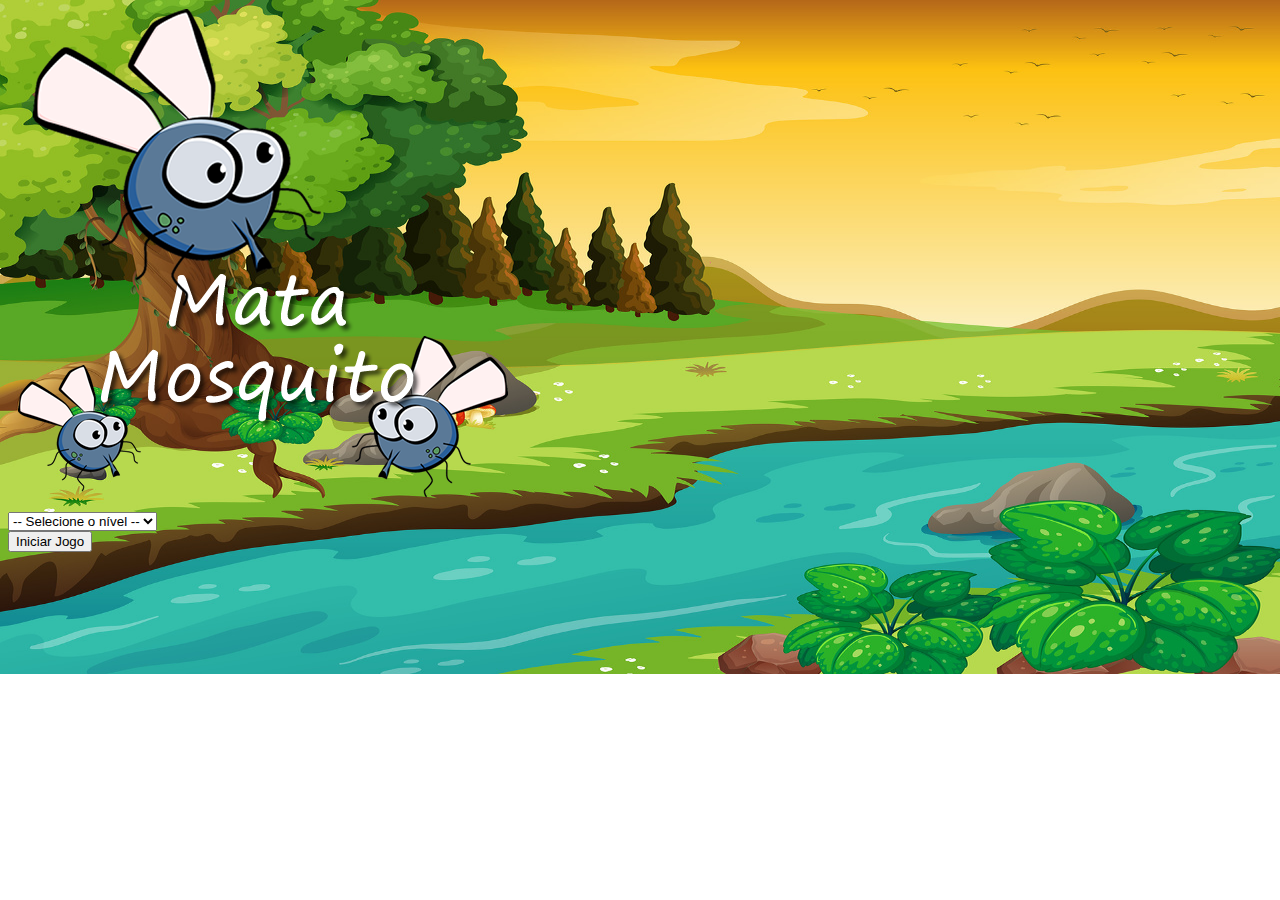
<file: index.html>
<!DOCTYPE html>
<html lang="en">

<head>
  <meta charset="UTF-8">
  <meta name="viewport" content="width=device-width, initial-scale=1.0">
  <title>App Game Mata Mosquito</title>
  <link rel="stylesheet" href="https://stackpath.bootstrapcdn.com/bootstrap/4.1.3/css/bootstrap.min.css" integrity="sha384-MCw98/SFnGE8fJT3GXwEOngsV7Zt27NXFoaoApmYm81iuXoPkFOJwJ8ERdknLPMO" crossorigin="anonymous">
  <link rel="stylesheet" href="style.css">

  <script>
    function iniciarJogo() {
      var nivel = document.getElementById('nivel').value

      if (nivel === '') {
        alert('Selecione um nível para iniciar o jogo')
        return false
      }
      window.location.href = "app.html?" + nivel
    }
  </script>

</head>

<body>
  <div class="container">
    <div class="row">
      <div class="col">
        <div class="d-flex justify-content-center">
          <img src="imagens/game.png" alt="">
        </div>
      </div>
    </div>

    <div class="row">
      <div class="col">
        <div class="d-flex justify-content-center">
          <div class="mb-2">
            <select class="form-control" id="nivel">
              <option value="">-- Selecione o nível --</option>
              <option value="normal">Normal</option>
              <option value="dificil">Difícil</option>
              <option value="chucknorris">Chuck Norris</option>
            </select>
          </div>
        </div>
      </div>
    </div>

    <div class="row">
      <div class="col">
        <div class="d-flex justify-content-center">
          <button type="button" class="btn btn-danger btn-lg" onclick="iniciarJogo()">Iniciar Jogo</button>
        </div>
      </div>
    </div>
  </div>
</body>

</html>
</file>
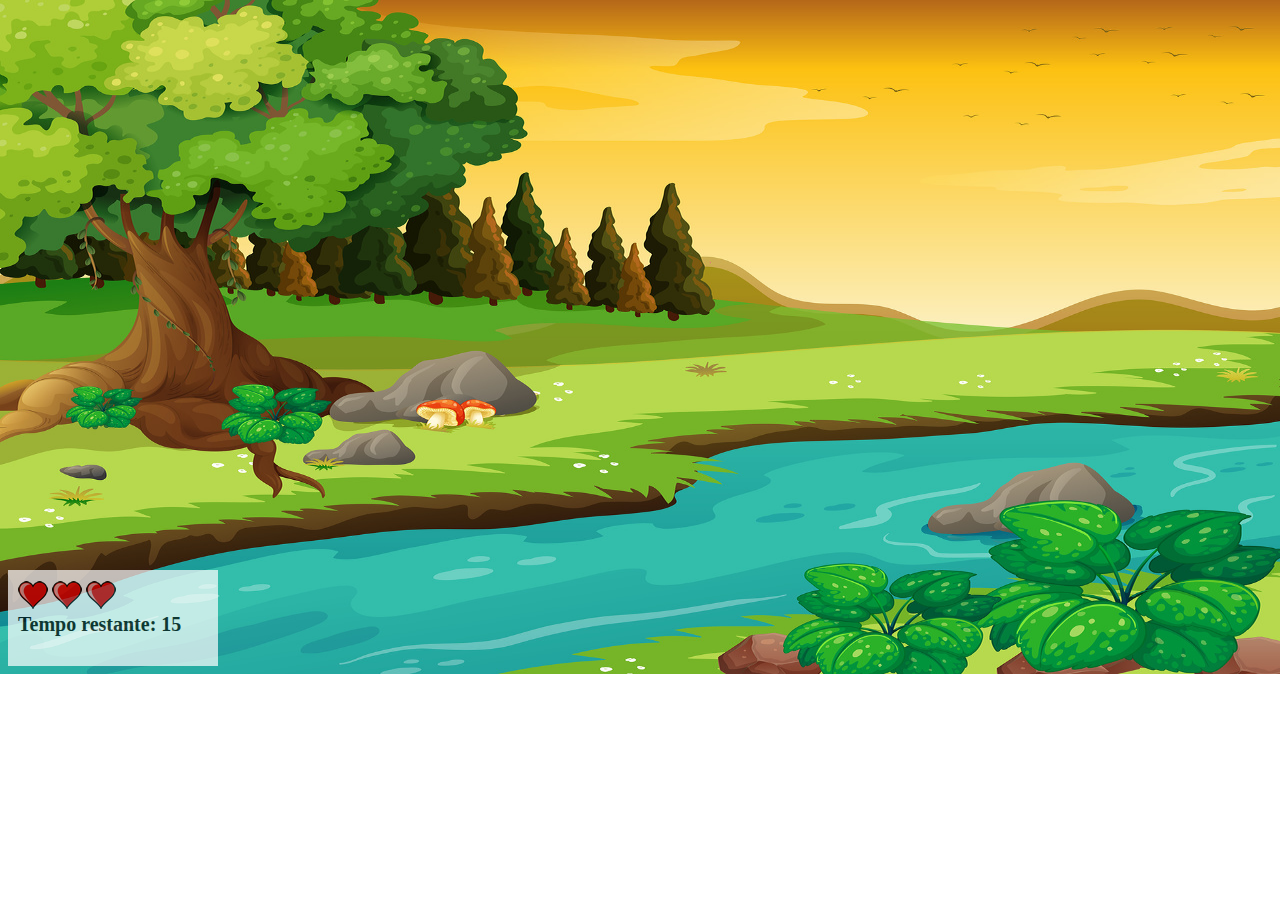
<file: app.html>
<!DOCTYPE html>
<html lang="pt-BR">

<head>
  <meta charset="UTF-8">
  <meta name="viewport" content="width=device-width, initial-scale=1.0">
  <title>App Game Mata Mosquito</title>

  <link rel="stylesheet" href="style.css">
  <script src="jogo.js"></script>
</head>

<body onresize="ajustaTamanhoPalcoJogo()">

  <div class="painel">
    <div class="vidas">
      <img id="v1" src="imagens/coracao_cheio.png" alt="Coração Vazio">
      <img id="v2" src="imagens/coracao_cheio.png" alt="Coração Cheio">
      <img id="v3" src="imagens/coracao_cheio.png" alt="Coração Cheio">
    </div>
    <div class="cronometro">Tempo restante: <span id="cronometro"></span></div>
  </div>

  <script>
    document.getElementById('cronometro').innerHTML = tempo;

    var criaMosquito = setInterval(function () {
      posicaoRandomica()
    }, criaMosquitoTempo)
  </script>
</body>

</html>
</file>
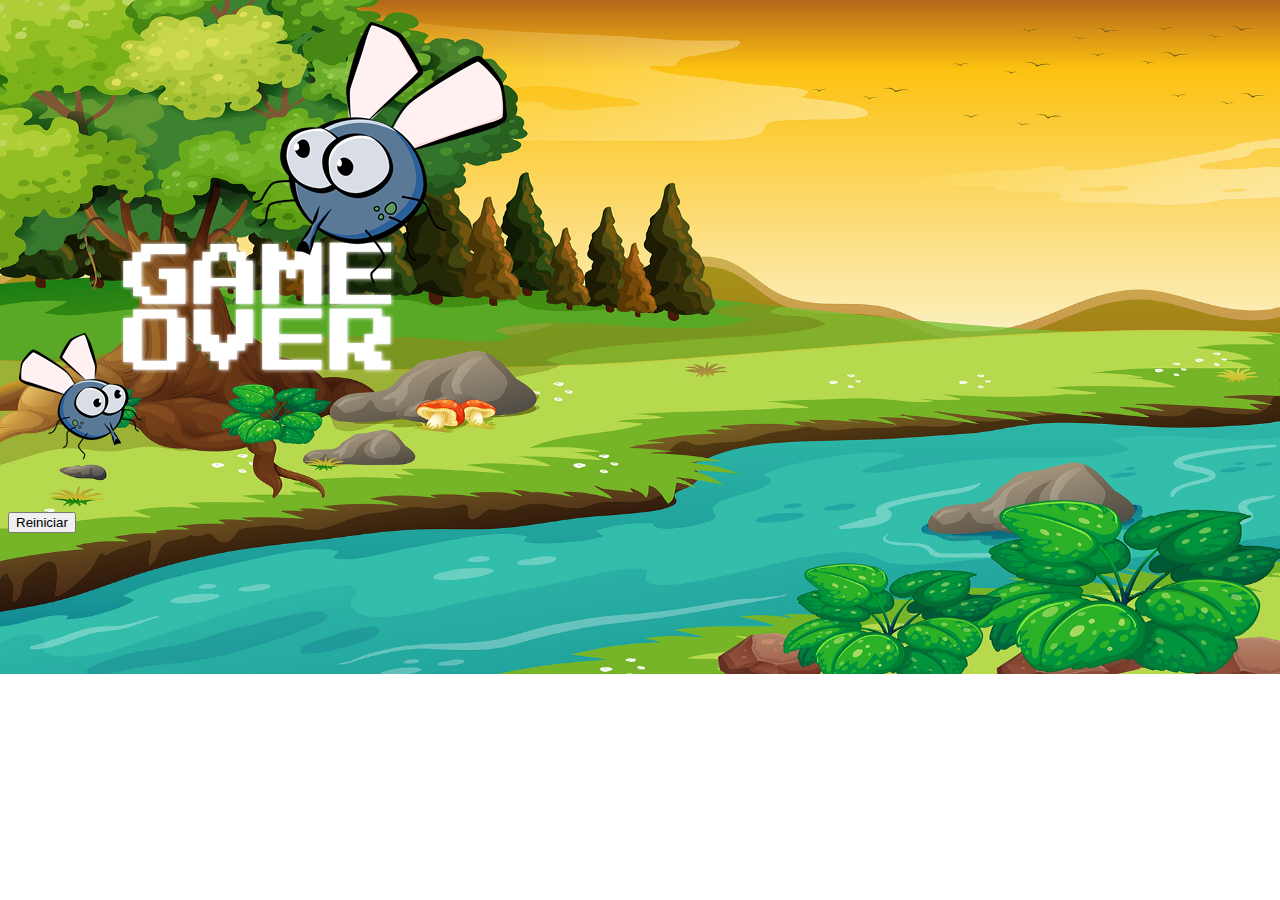
<file: fim_de_jogo.html>
<!DOCTYPE html>
<html lang="en">

<head>
  <meta charset="UTF-8">
  <meta name="viewport" content="width=device-width, initial-scale=1.0">
  <title>Fim de Jogo</title>
  <link rel="stylesheet" href="https://stackpath.bootstrapcdn.com/bootstrap/4.1.3/css/bootstrap.min.css" integrity="sha384-MCw98/SFnGE8fJT3GXwEOngsV7Zt27NXFoaoApmYm81iuXoPkFOJwJ8ERdknLPMO" crossorigin="anonymous">
  <link rel="stylesheet" href="style.css">

</head>

<body>
  <div class="container">
    <div class="row">
      <div class="col">
        <div class="d-flex justify-content-center">
          <img src="imagens/game_over.png" alt="">
        </div>
      </div>
    </div>

    <div class="row">
      <div class="col">
        <div class="d-flex justify-content-center">
          <button type="button" class="btn btn-dark btn-lg" onclick="window.location.href = 'index.html'">Reiniciar</button>
        </div>
      </div>
    </div>
  </div>
</body>

</html>
</file>
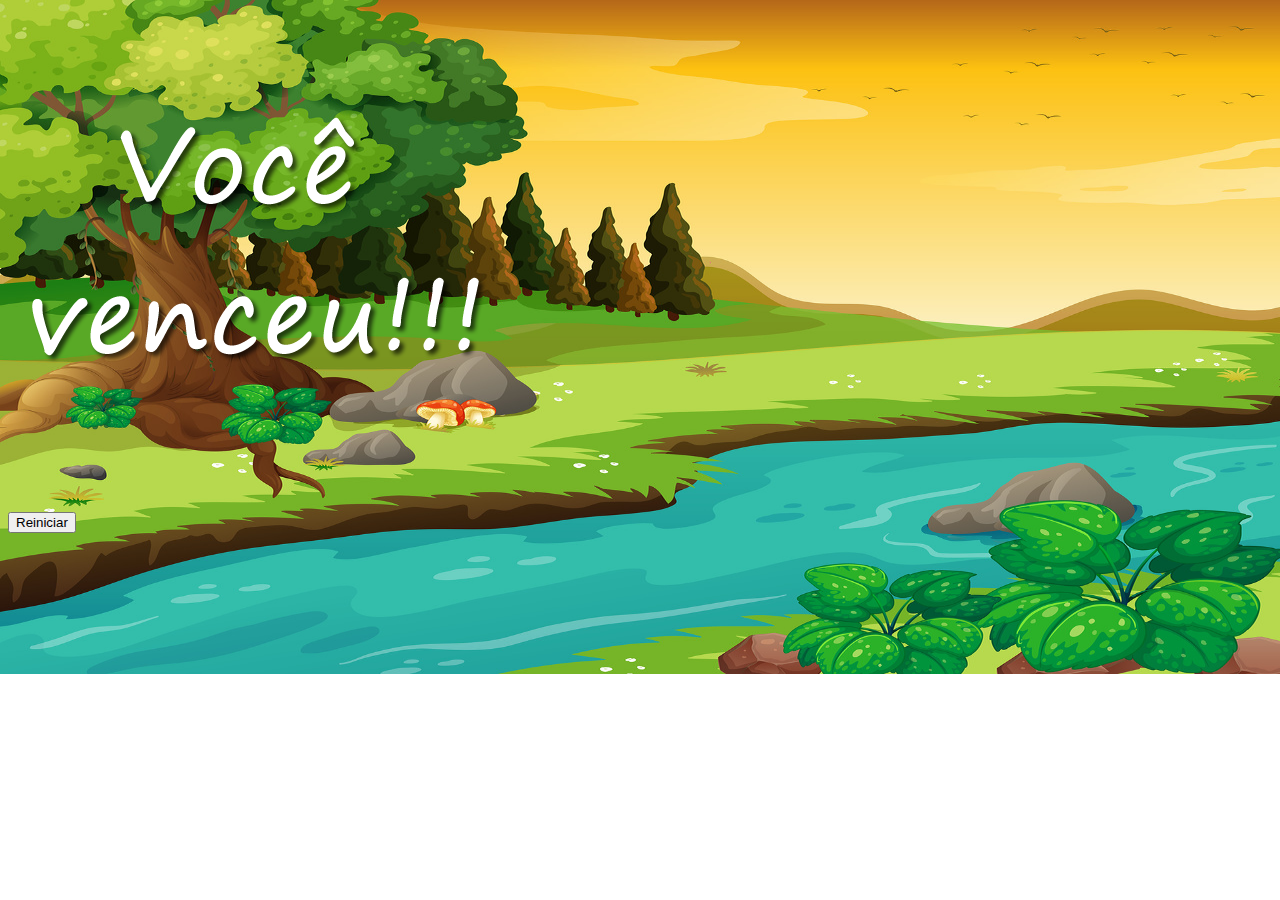
<file: vitoria.html>
<!DOCTYPE html>
<html lang="en">

<head>
  <meta charset="UTF-8">
  <meta name="viewport" content="width=device-width, initial-scale=1.0">
  <title>Vitória</title>
  <link rel="stylesheet" href="https://stackpath.bootstrapcdn.com/bootstrap/4.1.3/css/bootstrap.min.css" integrity="sha384-MCw98/SFnGE8fJT3GXwEOngsV7Zt27NXFoaoApmYm81iuXoPkFOJwJ8ERdknLPMO" crossorigin="anonymous">
  <link rel="stylesheet" href="style.css">

</head>

<body>
  <div class="container">
    <div class="row">
      <div class="col">
        <div class="d-flex justify-content-center">
          <img src="imagens/vitoria.png" alt="">
        </div>
      </div>
    </div>

    <div class="row">
      <div class="col">
        <div class="d-flex justify-content-center">
          <button type="button" class="btn btn-dark btn-lg" onclick="window.location.href = 'index.html'">Reiniciar</button>
        </div>
      </div>
    </div>
  </div>
</body>

</html>
</file>
<file: style.css>
html {
  cursor: url(imagens/mata_mosca.png) 30 30, auto;
}

body {
  background-image: url(imagens/bg.jpg);
  background-repeat: no-repeat;
  background-size :100% 100%;
  width: 100%;
	height: 658px;
	position: relative;
  overflow-y: hidden;
  overflow-x: hidden;
}

.mosquito1 {
  width: 50px;
  height: 50px;
}

.mosquito2 {
  width: 70px;
  height: 70px;
}

.mosquito3 {
  width: 90px;
  height: 90px;
}

.ladoA {
  transform: scale(1);
}

.ladoB {
  -moz-transform: scaleX(-1);
  -o-transform: scaleX(-1);
  -webkit-transform: scaleX(-1);
  transform: scaleX(-1);
}

.painel {
  position: absolute;
  width: 190px;
  padding: 10px;
  left: 0px;
  bottom: 0px;
  border-top: solid 1px #fff;
  background-color: #fff;
  opacity: 0.7;
}

.vidas {
  float: left;
}

.cronometro {
  float: left;
  font-size: 20px;
  font-weight: bold;
  margin-bottom: 20px;
}
</file>
